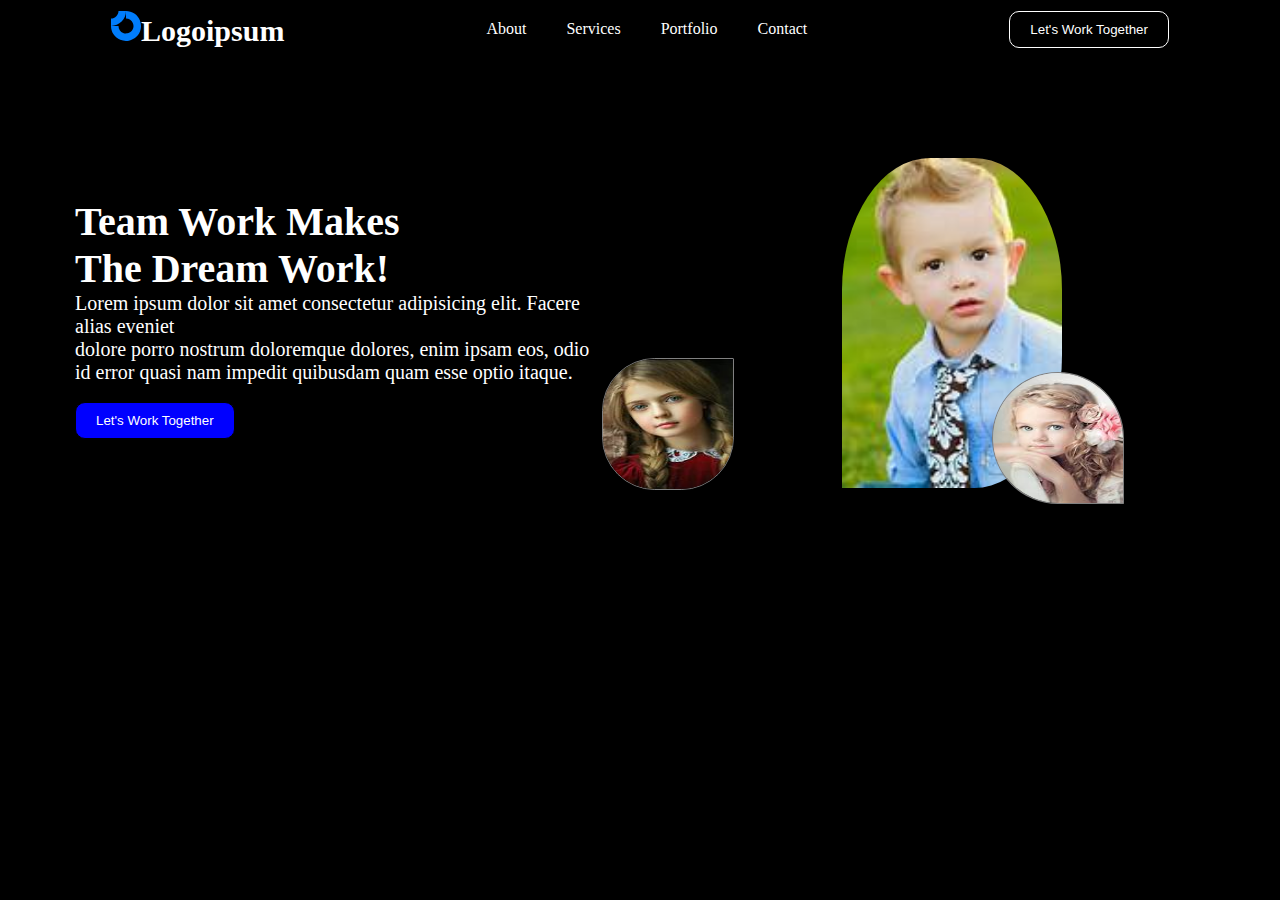
<file: index.html>
<!DOCTYPE html>
<html lang="en">
<head>
    <meta charset="UTF-8">
    <meta name="viewport" content="width=device-width, initial-scale=1.0">
    <title>Document</title>
    <link rel="stylesheet" href="./logoipusm.css">
</head>
<body>
    <nav>
        <h2><svg id="logo-86" width="30" height="30" viewBox="0 0 40 40" fill="none" xmlns="http://www.w3.org/2000/svg"><path class="ccustom" fill-rule="evenodd" clip-rule="evenodd" d="M25.5557 11.6853C23.9112 10.5865 21.9778 10 20 10V0C23.9556 0 27.8224 1.17298 31.1114 3.37061C34.4004 5.56823 36.9638 8.69181 38.4776 12.3463C39.9913 16.0008 40.3874 20.0222 39.6157 23.9018C38.844 27.7814 36.9392 31.3451 34.1421 34.1421C31.3451 36.9392 27.7814 38.844 23.9018 39.6157C20.0222 40.3874 16.0008 39.9913 12.3463 38.4776C8.69181 36.9638 5.56823 34.4004 3.37061 31.1114C1.17298 27.8224 0 23.9556 0 20H10C10 21.9778 10.5865 23.9112 11.6853 25.5557C12.7841 27.2002 14.3459 28.4819 16.1732 29.2388C18.0004 29.9957 20.0111 30.1937 21.9509 29.8078C23.8907 29.422 25.6725 28.4696 27.0711 27.0711C28.4696 25.6725 29.422 23.8907 29.8078 21.9509C30.1937 20.0111 29.9957 18.0004 29.2388 16.1732C28.4819 14.3459 27.2002 12.7841 25.5557 11.6853Z" fill="#007DFC"></path><path class="ccustom" fill-rule="evenodd" clip-rule="evenodd" d="M10 5.16562e-07C10 1.31322 9.74135 2.61358 9.2388 3.82683C8.73625 5.04009 7.99966 6.14248 7.07107 7.07107C6.14249 7.99966 5.0401 8.73625 3.82684 9.2388C2.61358 9.74134 1.31322 10 5.4439e-06 10L5.00679e-06 20C2.62644 20 5.22716 19.4827 7.65368 18.4776C10.0802 17.4725 12.285 15.9993 14.1421 14.1421C15.9993 12.285 17.4725 10.0802 18.4776 7.65367C19.4827 5.22715 20 2.62643 20 -3.81469e-06L10 5.16562e-07Z" fill="#007DFC"></path></svg>Logoipsum</h2>
        <ul>
            <li>About</li>
            <li>Services</li>
            <li>Portfolio</li>
            <li>Contact</li>
        </ul>
        <button class="btn1">Let's Work Together
        </button> 
    </nav>
    <section>
        <div class="intro">
          <h1>Team Work Makes <br> The Dream Work!</h1>
          <p>
            Lorem ipsum dolor sit amet consectetur adipisicing elit. Facere alias 
            eveniet <br>dolore porro nostrum doloremque dolores, enim ipsam eos,  odio 
            id error quasi nam impedit quibusdam quam esse optio itaque.
          </p><br>
          <button class="btn2">Let's Work Together</button>
        </div>
        <div class="first">
          <img src="./image1.png" class="img1">
          <img src="./image2.png"  class="img2">
          <img src="./image3.png"  class="img3">
        </div>
      </section>
    </body>
  </html>
</file>
<file: logoipusm.css>
*{
    margin:0;
    padding: 0;
}
body{
    background-color:black;
}
nav{
    display: flex;
    justify-content:space-around;
    align-items: center;
    padding: 0 20px ;
    background-color: black;
    color: white;
}
ul{
    list-style-type: none;
    display: flex;
}
li{
    padding: 20px;
}
h2{
    align-items: center;
    font-size: 30px;
}
.btn1{
    background-color: black;
    color: white;
    border: 1px solid white;
    padding: 10px 20px;
    border-radius: 10px;
}

section{
    display: flex;
    padding: 10px 10px;
}
h1{
    font-size: 40px;
    color: white;
}
p{
    font-size: 20px;
    align-items: center;
    color: white;
}
.intro{
   padding: 130px 15px;
   margin: 0 50px;
}
.first{
    padding: 90px 70px;
    margin: 0 100px;
}
.btn1:hover {
    transform: scale(1.2);
}
.btn2:hover{
    transform: scale(1.2);
}
.btn2{
    background-color: blue;
    color: white;
    border: 1px solid black;
    padding: 10px 20px;
    border-radius: 10px;
}
.img1{
    border-radius: 40% 40% 40% 0;
    width: 220px;
    height: 330px;
    position: relative;
}
.img2{
    border-radius: 70% 70% 1px 70%;
    width: 130px;
    height: 130px;
    position: relative;
    bottom: 120px;
    left: 150px;
    border: 1px solid grey;
}
.img3{
    border-radius: 40% 1px 40% 40% ;
    width: 130px;
    height: 130px;
    position: relative;
    bottom: 270px;
    left: -240px;
    border: 1px solid grey;
}
</file>
